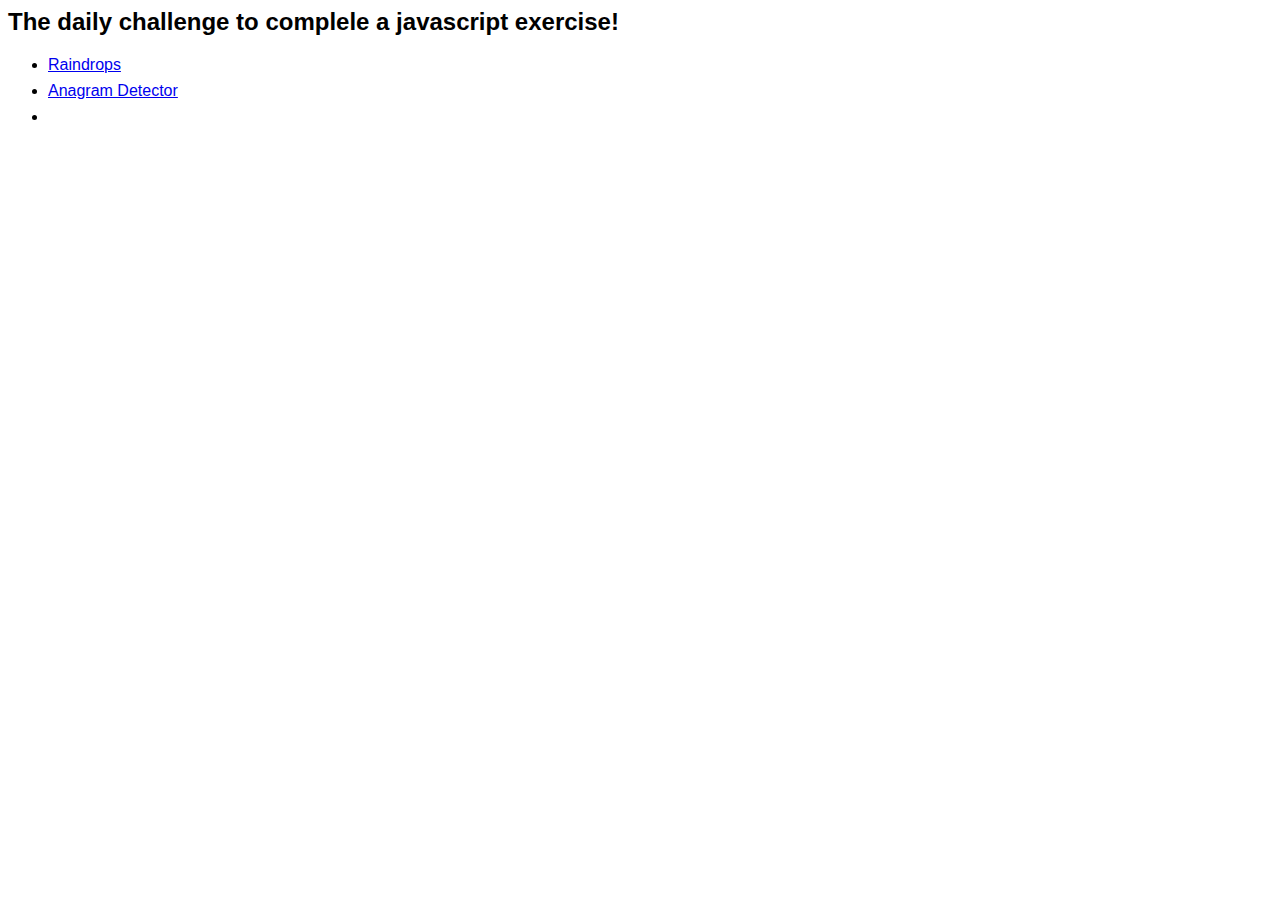
<file: index.html>
<html>
  <head>
    <title>Javascript Exercise Solutions</title>
    <link rel="stylesheet" href="style/style.css" />
  </head>
  <body>
    <h2>The daily challenge to complele a javascript exercise!</h2>
    <ul>
      <li><a href="raindrops.html">Raindrops</a></li>
      <li><a href="anagram.html">Anagram Detector</a></li>
      <li></li>
    </ul>
    </p>
  </body>
</html>
</file>
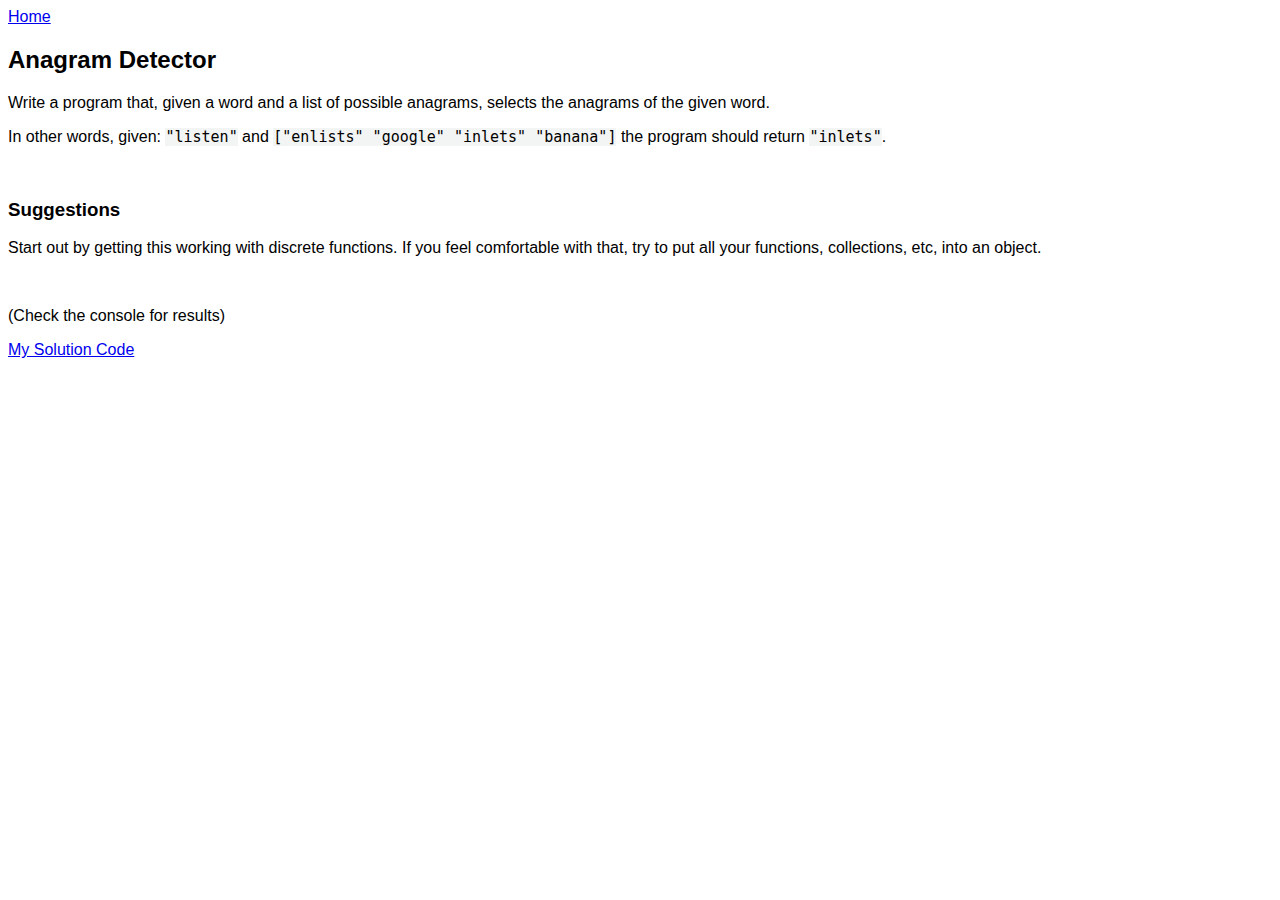
<file: anagram.html>
<html>
  <head>
    <title>Anagram Detector - Javascript Exercise Solutions</title>
    <script src=js/anagram/anagram.js></script>
    <link rel="stylesheet" href="style/style.css" />
  </head>

  <body>
    <p><a href="index.html">Home</a></p>
    <h2>Anagram Detector</h2>
    <p>Write a program that, given a word and a list of possible anagrams, selects the anagrams of the given word.</p>

    <p>In other words, given: <span class="cH">"listen"</span> and <span class="cH">["enlists" "google" "inlets" "banana"]</span> the program should return <span class="cH">"inlets"</span>.</p>

    <br />

    <h3>Suggestions</h3>
    <p>Start out by getting this working with discrete functions.
    If you feel comfortable with that, try to put all your functions, collections, etc, into an object.</p>

    <br />

    <p>(Check the console for results)</p>
    <p><a href="https://github.com/iwishjames/jsexercises/blob/master/js/anagram/anagram.js" target="_blank">My Solution Code</a></p>
  </body>
</html>
</file>
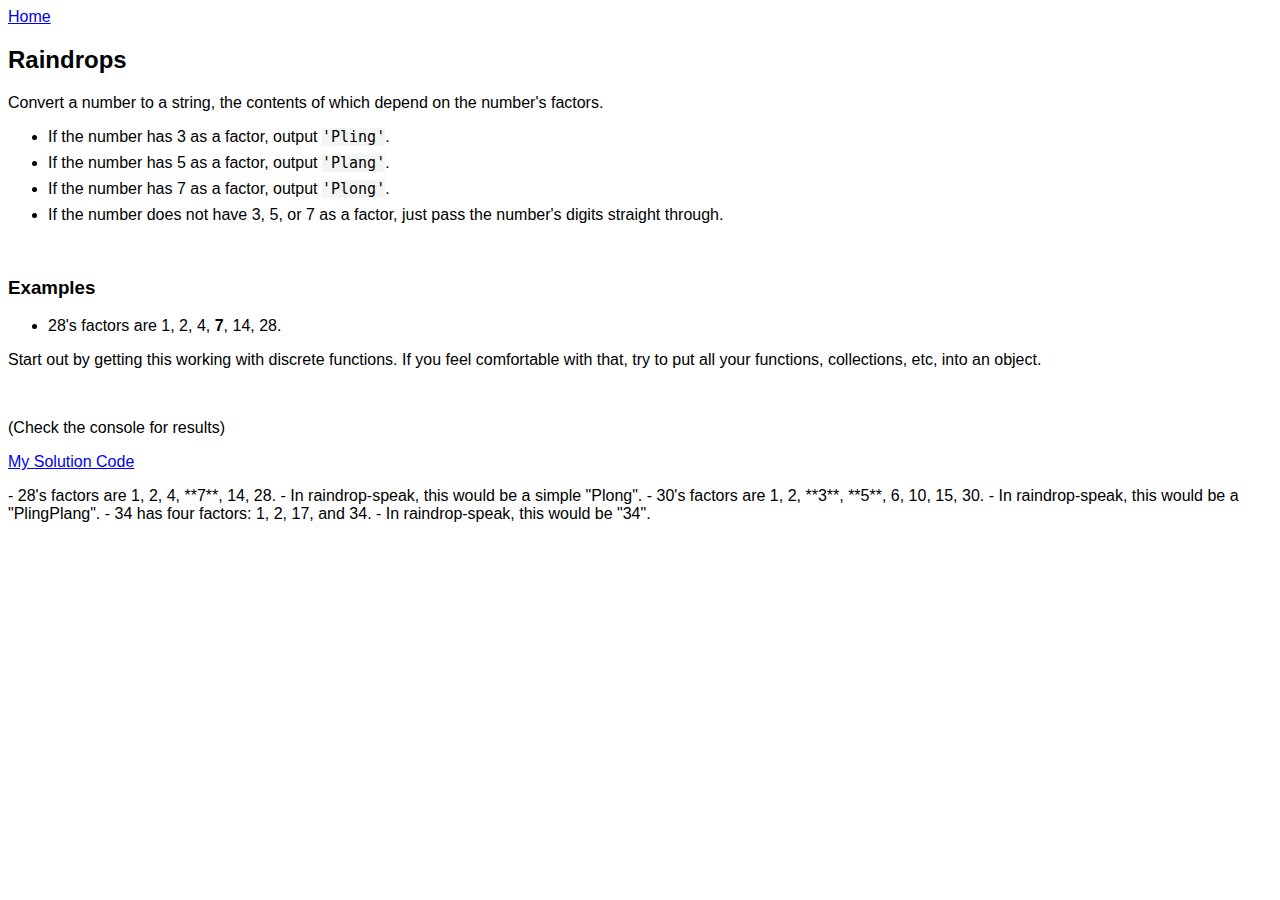
<file: raindrops.html>
<html>
  <head>
    <title>Raindrops - Javascript Exercise Solutions</title>
    <script src=js/raindrops/raindrops.js></script>
    <link rel="stylesheet" href="style/style.css" />
  </head>

  <body>
    <p><a href="index.html">Home</a></p>
    <h2>Raindrops</h2>
    <p>Convert a number to a string, the contents of which depend on the number's factors.</p>

    <ul>
      <li>If the number has 3 as a factor, output <span class="cH">'Pling'</span>.</li>
      <li>If the number has 5 as a factor, output <span class="cH">'Plang'</span>.</li>
      <li>If the number has 7 as a factor, output <span class="cH">'Plong'</span>.</li>
      <li>If the number does not have 3, 5, or 7 as a factor, just pass the number's digits straight through.</li>
    </ul>

    <br />

    <h3>Examples</h3>
    <ul>
      <li>28's factors are 1, 2, 4, <strong>7</strong>, 14, 28.</li>
    </ul>

    <p>Start out by getting this working with discrete functions.
    If you feel comfortable with that, try to put all your functions, collections, etc, into an object.</p>

    <br />

    <p>(Check the console for results)</p>
    <p><a href="https://github.com/iwishjames/jsexercises/blob/master/js/raindrops/raindrops.js" target="_blank">My Solution Code</a></p>
  </body>
</html>


- 28's factors are 1, 2, 4, **7**, 14, 28.
  - In raindrop-speak, this would be a simple "Plong".
- 30's factors are 1, 2, **3**, **5**, 6, 10, 15, 30.
  - In raindrop-speak, this would be a "PlingPlang".
- 34 has four factors: 1, 2, 17, and 34.
  - In raindrop-speak, this would be "34".
</file>
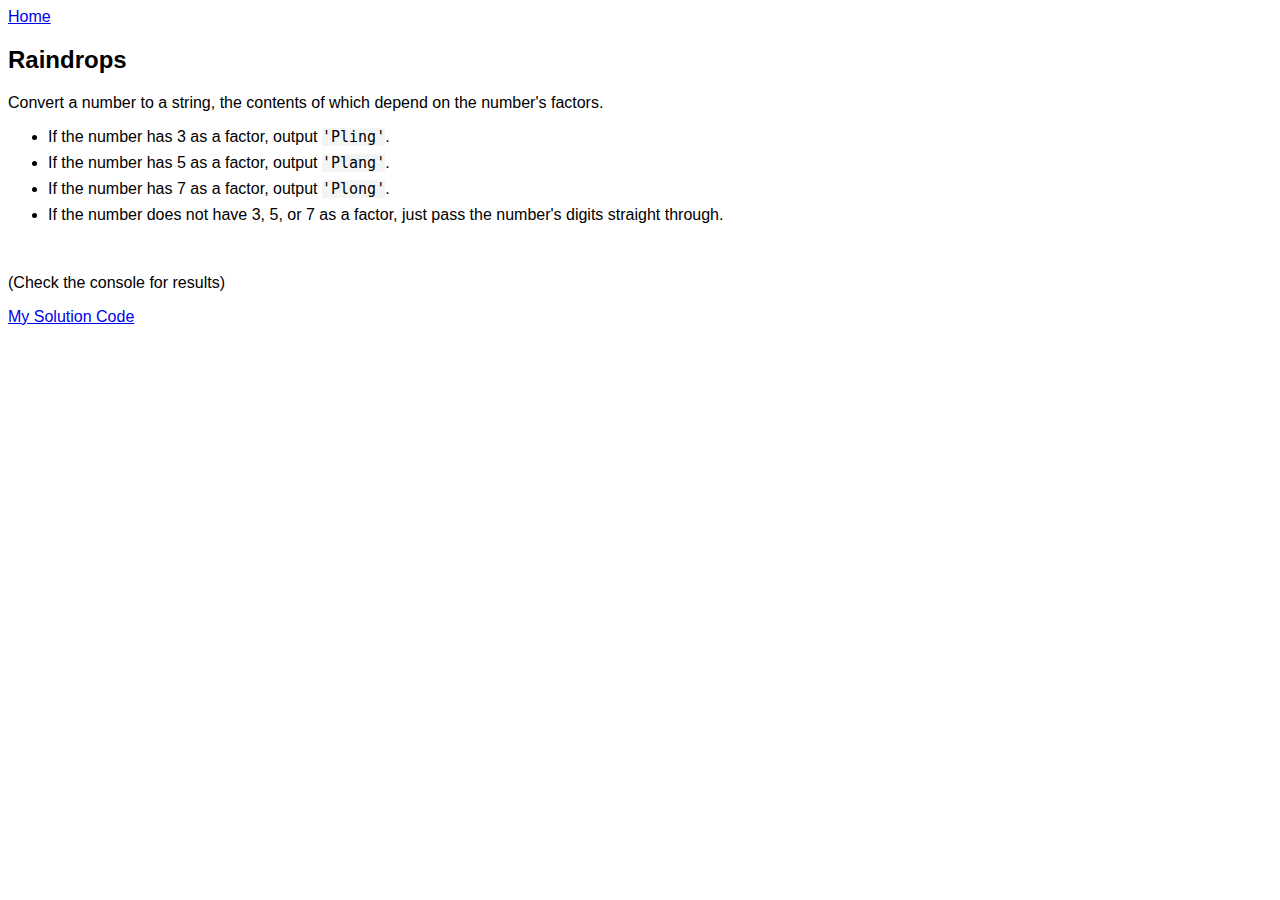
<file: exercises/day1Raindrops/raindrops.html>
<html>
  <head>
    <title>Raindrops - Javascript Exercise Solutions</title>
    <script src=raindrops.js></script>
    <link rel="stylesheet" href="../../style/style.css" />
  </head>

  <body>
    <p><a href="index.html">Home</a></p>
    <h2>Raindrops</h2>
    <p>Convert a number to a string, the contents of which depend on the number's factors.</p>

    <ul>
      <li>If the number has 3 as a factor, output <span class="cH">'Pling'</span>.</li>
      <li>If the number has 5 as a factor, output <span class="cH">'Plang'</span>.</li>
      <li>If the number has 7 as a factor, output <span class="cH">'Plong'</span>.</li>
      <li>If the number does not have 3, 5, or 7 as a factor, just pass the number's digits straight through.</li>
    </ul>

    <br />

    <p>(Check the console for results)</p>
    <p><a href="https://github.com/iwishjames/jsexercises/blob/master/exercises/day1Raindrops/raindrops.js" target="_blank">My Solution Code</a></p>
  </body>
</html>
</file>
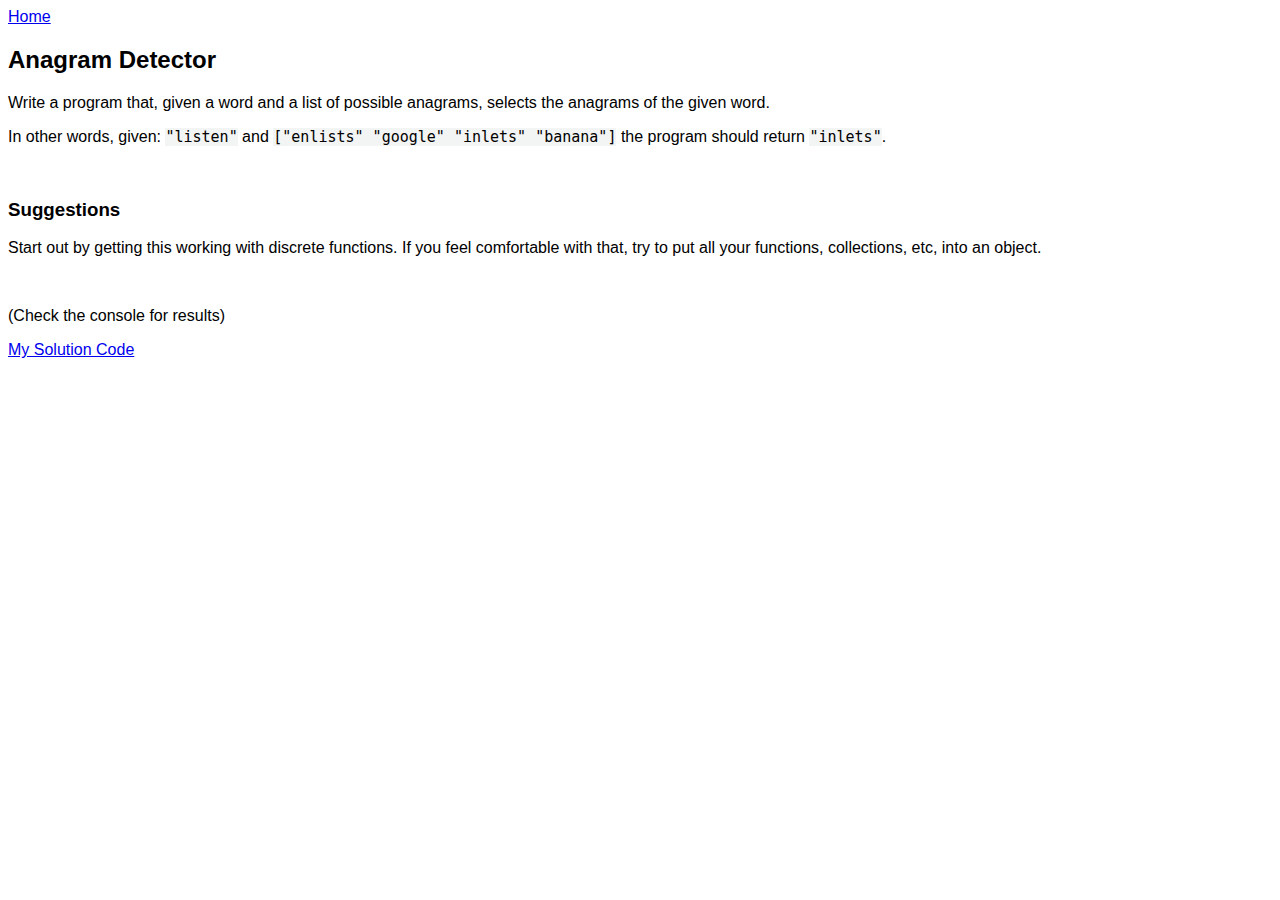
<file: exercises/day2Anagram/anagram.html>
<html>
  <head>
    <title>Anagram Detector - Javascript Exercise Solutions</title>
    <script src=anagram.js></script>
    <link rel="stylesheet" href="../../style/style.css" />
  </head>

  <body>
    <p><a href="index.html">Home</a></p>
    <h2>Anagram Detector</h2>
    <p>Write a program that, given a word and a list of possible anagrams, selects the anagrams of the given word.</p>

    <p>In other words, given: <span class="cH">"listen"</span> and <span class="cH">["enlists" "google" "inlets" "banana"]</span> the program should return <span class="cH">"inlets"</span>.</p>

    <br />

    <h3>Suggestions</h3>
    <p>Start out by getting this working with discrete functions.
    If you feel comfortable with that, try to put all your functions, collections, etc, into an object.</p>

    <br />

    <p>(Check the console for results)</p>
    <p><a href="https://github.com/iwishjames/jsexercises/blob/master/exercises/day2Anagram/anagram.js" target="_blank">My Solution Code</a></p>
  </body>
</html>
</file>
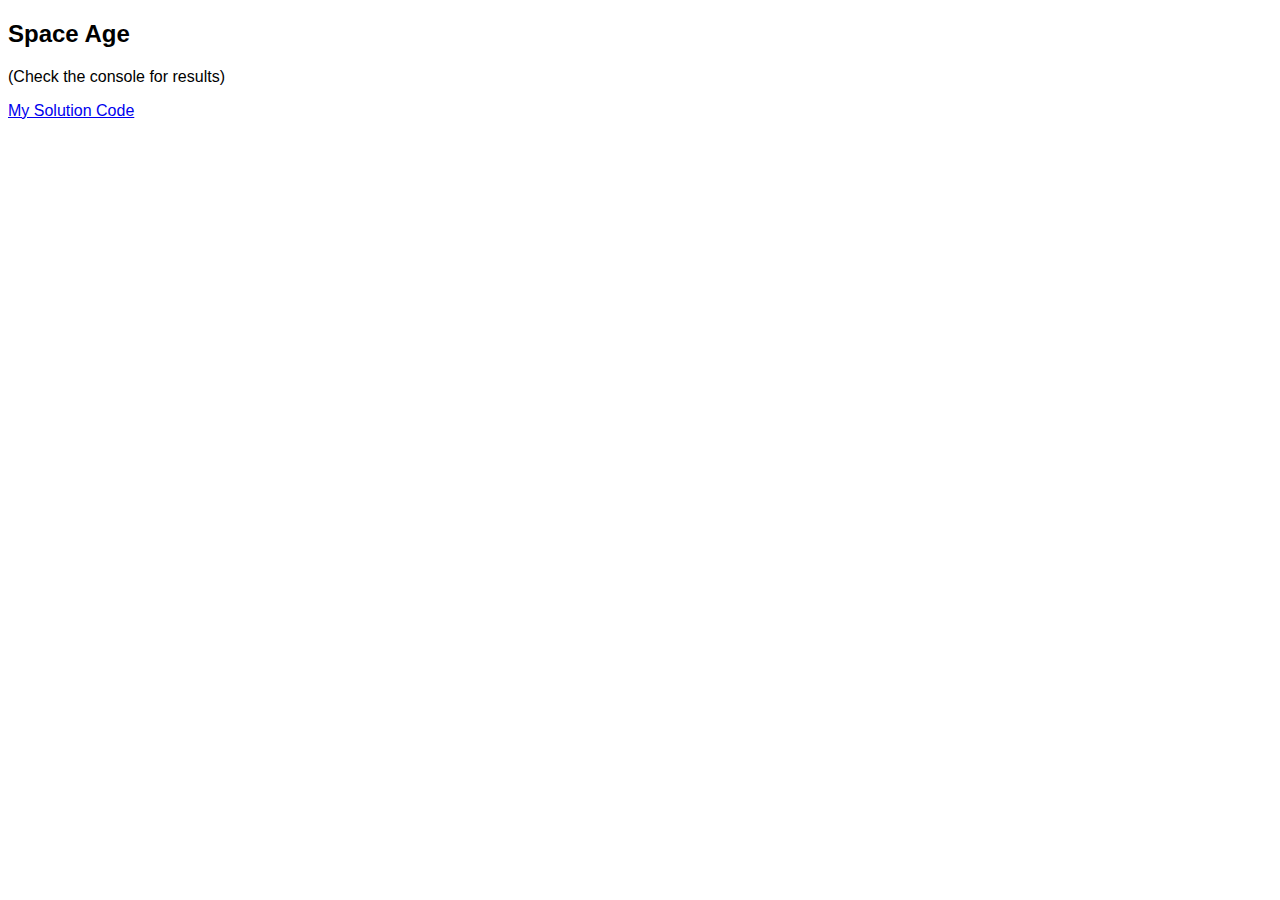
<file: exercises/day3SpaceAge/spaceage.html>
<!DOCTYPE html>
<html lang="en" dir="ltr">
  <head>
    <meta charset="utf-8">
    <title>Space Age - Javascript Exercise Solutions</title>
    <script src="spaceage.js"></script>
    <link rel="stylesheet" href="../../style/style.css" />
  </head>
  <body>
    <h2>Space Age</h2>
    <p>(Check the console for results)</p>
    <p><a href="https://github.com/iwishjames/jsexercises/blob/master/exercises/day3SpaceAge/spaceage.js" target="_blank">My Solution Code</a></p>

  </body>
</html>
</file>
<file: style/style.css>
* {
  font-family: sans-serif;
}

.cH {
  background-color: rgba(27,31,35,.05);
  font-family: monospace;
  font-size: 15px;
}

li {
  margin: 0.5em 0;
}
</file>
